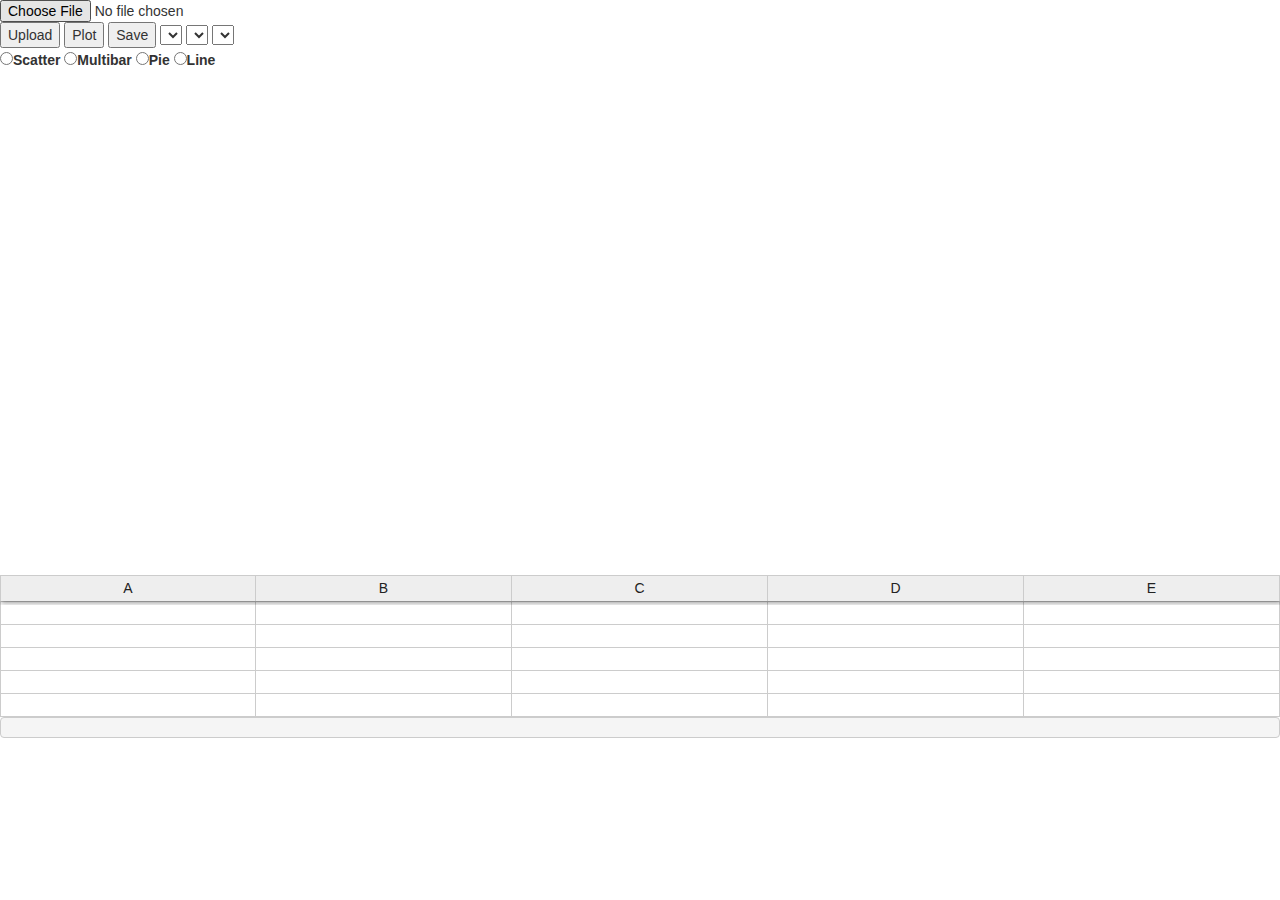
<file: index.html>
<!DOCTYPE html>
<html>

<head>
    <title>Statistical Computing</title>

    <!-- FUTURE
    <script src="https://fb.me/react-0.13.3.js"></script>
    <script src="https://fb.me/JSXTransformer-0.13.3.js"></script-->

    <script src="http://ajax.googleapis.com/ajax/libs/jquery/1.11.0/jquery.min.js" type="text/javascript"></script>
    <script src="//www.opencpu.org/js/archive/opencpu-0.4.js" type="text/javascript"></script>
    <script src="http://futtta.be/squeezeFrame/squeezeFrame.js" type="text/javascript" charset="utf-8"></script>
    <script src="dist/handsontable.full.js"></script>
    <script src="js/FileSaver.min.js" type="text/javascript"></script>
    <script src="js/papaparse.min.js" type="text/javascript"></script>
    <script src="js/index.js" type="text/javascript"></script>
    <link rel="stylesheet" href="http://netdna.bootstrapcdn.com/bootstrap/3.0.3/css/bootstrap.min.css">
    <link rel="stylesheet" media="screen" href="dist/handsontable.full.css">
    <link rel="stylesheet" href="css/index.css">
</head>

<body>
    <input type="file" id="input-file">
    <button id="submit-button" type="button">Upload</button>
    <button id="plot-button" type="button">Plot</button>
    <button id="save-button" type="button">Save</button>

    <select id="variable-select-y">
    </select>

    <select id="variable-select-x">
    </select>
    
    <select id="variable-select-group">
    </select>

    <!-- UGLY -->
    <div id="type-panel">
        <label><input type="radio" name="plot-type">Scatter</label>
        <label><input type="radio" name="plot-type">Multibar</label>
        <label><input type="radio" name="plot-type">Pie</label>
        <label><input type="radio" name="plot-type">Line</label>
    </div>

    <div id="plot-panel">

        <div class="plot-panel">
            <iframe scrolling="no" id="plot-frame" seamless style="width: 100%; height: 400px; overflow: hidden;"></iframe>
        </div>

    </div>
    
    <div id="variable-div-group"></div>


    <div id="hot"></div>

    <div id="pre-button-div" class="invis">
        <button id="fscale" class="pre-button">Feature scaling</button>
        <button id="stdscore" class="pre-button">2</button>
        <button class="pre-button">3</button>
        <button class="pre-button">4</button>
        <button class="pre-button">5</button>
    </div>
    <div><pre style="width: 100%;"><code id="output"></code></pre></div>
</body>

</html>
</file>
<file: dist/handsontable.full.css>
/*!
 * Handsontable 0.14.1
 * Handsontable is a JavaScript library for editable tables with basic copy-paste compatibility with Excel and Google Docs
 *
 * Copyright (c) 2012-2014 Marcin Warpechowski
 * Copyright (c) 2015 Handsoncode sp. z o.o. <hello@handsontable.com>
 * Licensed under the MIT license.
 * http://handsontable.com/
 *
 * Date: Wed Apr 08 2015 10:00:22 GMT+0200 (CEST)
 */

.handsontable {
  position: relative;
}

.handsontable .hide{
  display: none;
}
.handsontable .relative {
  position: relative;
}

.handsontable.htAutoColumnSize {
  visibility: hidden;
  left: 0;
  position: absolute;
  top: 0;
}

.handsontable .wtHider {
  width: 0;
}

.handsontable .wtSpreader {
  position: relative;
  width: 0; /*must be 0, otherwise blank space appears in scroll demo after scrolling max to the right */
  height: auto;
}

.handsontable table,
.handsontable tbody,
.handsontable thead,
.handsontable td,
.handsontable th,
.handsontable input,
.handsontable textarea,
.handsontable div {
  box-sizing: content-box;
  -webkit-box-sizing: content-box;
  -moz-box-sizing: content-box;
}

.handsontable input,
.handsontable textarea {
  min-height: initial;
}

.handsontable table.htCore {
  border-collapse: separate;
  /*it must be separate, otherwise there are offset miscalculations in WebKit: http://stackoverflow.com/questions/2655987/border-collapse-differences-in-ff-and-webkit*/
  /*this actually only changes appearance of user selection - does not make text unselectable
  -webkit-user-select: none;
  -khtml-user-select: none;
  -moz-user-select: none;
  -o-user-select: none;
  -ms-user-select: none;
  /*user-select: none; /*no browser supports unprefixed version*/
  border-spacing: 0;
  margin: 0;
  border-width: 0;
  table-layout: fixed;
  width: 0;
  outline-width: 0;
  /* reset bootstrap table style. for more info see: https://github.com/handsontable/handsontable/issues/224 */
  max-width: none;
  max-height: none;
}

.handsontable col {
  width: 50px;
}

.handsontable col.rowHeader {
  width: 50px;
}

.handsontable th,
.handsontable td {
  border-right: 1px solid #CCC;
  border-bottom: 1px solid #CCC;
  height: 22px;
  empty-cells: show;
  line-height: 21px;
  padding: 0 4px 0 4px;
  /* top, bottom padding different than 0 is handled poorly by FF with HTML5 doctype */
  background-color: #FFF;
  vertical-align: top;
  overflow: hidden;
  outline-width: 0;
  white-space: pre-line;
  /* preserve new line character in cell */
}

.handsontable td.htInvalid {
  background-color: #ff4c42 !important; /*gives priority over td.area selection background*/
}

.handsontable td.htNoWrap {
  white-space: nowrap;
}

.handsontable th:last-child {
  /*Foundation framework fix*/
  border-right: 1px solid #CCC;
  border-bottom: 1px solid #CCC;
}

.handsontable tr:first-child th.htNoFrame,
.handsontable th:first-child.htNoFrame,
.handsontable th.htNoFrame {
  border-left-width: 0;
  background-color: white;
  border-color: #FFF;
}

.handsontable th:first-child,
.handsontable td:first-child,
.handsontable .htNoFrame + th,
.handsontable .htNoFrame + td {
  border-left: 1px solid #CCC;
}

.handsontable tr:first-child th,
.handsontable tr:first-child td {
  border-top: 1px solid #CCC;
}

.handsontable thead tr:last-child th {
  border-bottom-width: 0;
}

.handsontable thead tr.lastChild th {
  border-bottom-width: 0;
}

.handsontable th {
  background-color: #EEE;
  color: #222;
  text-align: center;
  font-weight: normal;
  white-space: nowrap;
}

.handsontable thead th {
  padding: 0;
}

.handsontable th.active {
  background-color: #CCC;
}

.handsontable thead th .relative {
  padding: 2px 4px;
}

/* plugins */

.handsontable .manualColumnMover {
  position: fixed;
  left: 0;
  top: 0;
  background-color: transparent;
  width: 5px;
  height: 25px;
  z-index: 999;
  cursor: move;
}

.handsontable .manualRowMover {
  position: fixed;
  left: -4px;
  top: 0;
  background-color: transparent;
  height: 5px;
  width: 50px;
  z-index: 999;
  cursor: move;
}

.handsontable .manualColumnMoverGuide,
.handsontable .manualRowMoverGuide {
  position: fixed;
  left: 0;
  top: 0;
  background-color: #CCC;
  width: 25px;
  height: 25px;
  opacity: 0.7;
  display: none;
}

.handsontable .manualColumnMoverGuide.active,
.handsontable .manualRowMoverGuide.active {
  display: block;
}

.handsontable .manualColumnMover:hover,
.handsontable .manualColumnMover.active,
.handsontable .manualRowMover:hover,
.handsontable .manualRowMover.active{
  background-color: #88F;
}

/* row + column resizer*/

.handsontable .manualColumnResizer {
  position: fixed;
  top: 0;
  cursor: col-resize;
  z-index: 110;
  width: 5px;
  height: 25px;
}

.handsontable .manualRowResizer {
  position: fixed;
  left: 0;
  cursor: row-resize;
  z-index: 110;
  height: 5px;
  width: 50px;
}

.handsontable .manualColumnResizer:hover,
.handsontable .manualColumnResizer.active,
.handsontable .manualRowResizer:hover,
.handsontable .manualRowResizer.active {
  background-color: #AAB;
}

.handsontable .manualColumnResizerGuide {
  position: fixed;
  right: 0;
  top: 0;
  background-color: #AAB;
  display: none;
  width: 0;
  border-right: 1px dashed #777;
  margin-left: 5px;
}

.handsontable .manualRowResizerGuide {
  position: fixed;
  left: 0;
  bottom: 0;
  background-color: #AAB;
  display: none;
  height: 0;
  border-bottom: 1px dashed #777;
  margin-top: 5px;
}

.handsontable .manualColumnResizerGuide.active,
.handsontable .manualRowResizerGuide.active {
  display: block;
}

.handsontable .columnSorting:hover {
  text-decoration: underline;
  cursor: pointer;
}

/* border line */

.handsontable .wtBorder {
  position: absolute;
  font-size: 0;
}
.handsontable .wtBorder.hidden{
  display:none !important;
}

.handsontable td.area {
  background: -moz-linear-gradient(top,  rgba(181,209,255,0.34) 0%, rgba(181,209,255,0.34) 100%); /* FF3.6+ */
  background: -webkit-gradient(linear, left top, left bottom, color-stop(0%,rgba(181,209,255,0.34)), color-stop(100%,rgba(181,209,255,0.34))); /* Chrome,Safari4+ */
  background: -webkit-linear-gradient(top,  rgba(181,209,255,0.34) 0%,rgba(181,209,255,0.34) 100%); /* Chrome10+,Safari5.1+ */
  background: -o-linear-gradient(top,  rgba(181,209,255,0.34) 0%,rgba(181,209,255,0.34) 100%); /* Opera 11.10+ */
  background: -ms-linear-gradient(top,  rgba(181,209,255,0.34) 0%,rgba(181,209,255,0.34) 100%); /* IE10+ */
  background: linear-gradient(to bottom,  rgba(181,209,255,0.34) 0%,rgba(181,209,255,0.34) 100%); /* W3C */
  filter: progid:DXImageTransform.Microsoft.gradient( startColorstr='#57b5d1ff', endColorstr='#57b5d1ff',GradientType=0 ); /* IE6-9 */
  background-color: #fff;
}

/* fill handle */

.handsontable .wtBorder.corner {
  font-size: 0;
  cursor: crosshair;
}

.handsontable .htBorder.htFillBorder {
  background: red;
  width: 1px;
  height: 1px;
}

.handsontableInput {
  border:none;
  outline-width: 0;
  margin: 0 ;
  padding: 1px 5px 0 5px;
  font-family: inherit;
  line-height: 21px;
  font-size: inherit;
  box-shadow: 0 0 0 2px #5292F7 inset;
  resize: none;
  /*below are needed to overwrite stuff added by jQuery UI Bootstrap theme*/
  display: inline-block;
  color: #000;
  border-radius: 0;
  background-color: #FFF;
  /*overwrite styles potentionally made by a framework*/
}

.handsontableInputHolder {
  position: absolute;
  top: 0;
  left: 0;
  z-index: 100;
}

.htSelectEditor {
  -webkit-appearance: menulist-button !important;
  position: absolute;
  width: auto;
}

/*
TextRenderer readOnly cell
*/

.handsontable .htDimmed {
  color: #777;
}

.handsontable .htSubmenu {
  position: relative;
}

.handsontable .htSubmenu :after{
  content: '▶';
  color: #777;
  position: absolute;
  right: 5px;
}


/*
TextRenderer horizontal alignment
*/
.handsontable .htLeft{
  text-align: left;
}
.handsontable .htCenter{
  text-align: center;
}
.handsontable .htRight{
  text-align: right;
}
.handsontable .htJustify{
  text-align: justify;
}
/*
TextRenderer vertical alignment
*/
.handsontable .htTop{
  vertical-align: top;
}
.handsontable .htMiddle{
  vertical-align: middle;
}
.handsontable .htBottom{
  vertical-align: bottom;
}

/*
TextRenderer placeholder value
*/

.handsontable .htPlaceholder {
  color: #999;
}

/*
AutocompleteRenderer down arrow
*/

.handsontable .htAutocompleteArrow {
  float: right;
  font-size: 10px;
  color: #EEE;
  cursor: default;
  width: 16px;
  text-align: center;
}

.handsontable td .htAutocompleteArrow:hover {
  color: #777;
}

.handsontable td.area .htAutocompleteArrow {
  color: #d3d3d3;
}

/*
CheckboxRenderer
*/

.handsontable .htCheckboxRendererInput.noValue {
  opacity: 0.5;
}

/*
NumericRenderer
*/

.handsontable .htNumeric {
  text-align: right;
}

/*
Comment For Cell
*/
.htCommentCell{
  position: relative;
}
.htCommentCell:after{
  content: '';
  position: absolute;
  top: 0;
  right: 0;
  border-left: 6px solid transparent;
  border-top: 6px solid red;
}

@-webkit-keyframes opacity-hide {
  from {
    opacity: 1;
  }
  to {
    opacity: 0;
    /*display: none;*/
  }
}
@keyframes opacity-hide {
  from {
    /*display: block;*/
    opacity: 1;
  }
  to {
    opacity: 0;
    /*display: none;*/
  }
}

@-webkit-keyframes opacity-show {
  from {
    opacity: 0;
    /*display: none;*/
  }
  to {
    opacity: 1;
    /*display: block;*/
  }
}
@keyframes opacity-show {
  from {
    opacity: 0;
    /*display: none;*/
  }
  to {
    opacity: 1;
    /*display: block;*/
  }
}

/**
 * Handsontable in Handsontable
 */

.handsontable .handsontable.ht_clone_top .wtHider {
  padding: 0 0 5px 0;
}

.handsontable .handsontable:not(.ht_master) table {
  -webkit-box-shadow: 1px 2px 5px rgba(0, 0, 0, 0.4);
  box-shadow: 1px 2px 5px rgba(0, 0, 0, 0.4);
}

/**
* Autocomplete Editor
*/
.handsontable .autocompleteEditor.handsontable {
  padding-right: 17px;
}
.handsontable .autocompleteEditor.handsontable.htMacScroll {
  padding-right: 15px;
}


/**
 * Handsontable listbox theme
 */

.handsontable.listbox {
  margin: 0;
}

.handsontable.listbox .ht_master table {
  border: 1px solid #ccc;
  border-collapse: separate;
  background: white;
}

.handsontable.listbox th,
.handsontable.listbox tr:first-child th,
.handsontable.listbox tr:last-child th,
.handsontable.listbox tr:first-child td,
.handsontable.listbox td {
  border-width: 0;
}

.handsontable.listbox th,
.handsontable.listbox td {
  white-space: nowrap;
  text-overflow: ellipsis;
}

.handsontable.listbox td.htDimmed {
  cursor: default;
  color: inherit;
  font-style: inherit;
}

.handsontable.listbox .wtBorder {
  visibility: hidden;
}

.handsontable.listbox tr td.current,
.handsontable.listbox tr:hover td {
  background: #eee;
}

.htContextMenu {
  display: none;
  position: absolute;
  z-index: 1060; /*needs to be higher than 1050 - z-index for Twitter Bootstrap modal (#1569)*/
  overflow: hidden;
}

.htContextMenu .ht_clone_top,
.htContextMenu .ht_clone_left,
.htContextMenu .ht_clone_corner,
.htContextMenu .ht_clone_debug {
  display: none;
}

.ht_clone_top {
  z-index: 101;
}

.ht_clone_left {
  z-index: 102;
}

.ht_clone_corner {
  z-index: 103;
}

.ht_clone_debug {
  z-index: 103;
}

.htContextMenu table.htCore {
  border: 1px solid #bbb;
}

.htContextMenu .wtBorder {
  visibility: hidden;
}

.htContextMenu table tbody tr td {
  background: white;
  border-width: 0;
  padding: 4px 6px 0px 6px;
  cursor: pointer;
  overflow: hidden;
  white-space: nowrap;
  text-overflow: ellipsis;
}

.htContextMenu table tbody tr td:first-child {
  border: 0;
}

.htContextMenu table tbody tr td.htDimmed{
  font-style: normal;
  color: #323232;
}

.htContextMenu table tbody tr td.current,
.htContextMenu table tbody tr td.zeroclipboard-is-hover {
  background: rgb(233, 233, 233);
}

.htContextMenu table tbody tr td.htSeparator {
  border-top: 1px solid #bbb;
  height: 0;
  padding: 0;
}

.htContextMenu table tbody tr td.htDisabled {
  color: #999;
}

.htContextMenu table tbody tr td.htDisabled:hover {
  background: white;
  color: #999;
  cursor: default;
}
.htContextMenu table tbody tr td div{
  padding-left: 10px;
}
.htContextMenu table tbody tr td div span.selected{
  margin-top: -2px;
  position: absolute;
  left: 4px;
}

.htContextMenu .ht_master .wtHolder {
  overflow: hidden;
}

.handsontable td.htSearchResult {
  background: #fcedd9;
  color: #583707;
}

/*
Cell borders
*/
.htBordered{
  /*box-sizing: border-box !important;*/
  border-width: 1px;
}
.htBordered.htTopBorderSolid{
  border-top-style: solid;
  border-top-color: #000;
}
.htBordered.htRightBorderSolid{
  border-right-style: solid;
  border-right-color: #000;
}
.htBordered.htBottomBorderSolid{
  border-bottom-style: solid;
  border-bottom-color: #000;
}
.htBordered.htLeftBorderSolid{
  border-left-style: solid;
  border-left-color: #000;
}

.htCommentTextArea{
  background-color: #FFFACD;
  box-shadow: 1px 1px 2px #bbb;
  font-family: 'Arial';
  -webkit-box-shadow: 1px 1px 2px #bbb;
  -moz-box-shadow: 1px 1px 2px #bbb;

}

/* Grouping indicators */
.handsontable colgroup col.rowHeader.htGroupCol {
  width: 25px !important;
}
.handsontable colgroup col.rowHeader.htGroupColClosest {
  width: 30px !important;
}

.handsontable .htGroupIndicatorContainer {
  background: #fff;
  border: 0px;
  padding-bottom: 0px;
  vertical-align: bottom;
  position: relative;
}

.handsontable thead .htGroupIndicatorContainer {
  vertical-align: top;
  border-bottom: 0px;
}

.handsontable tbody tr th:nth-last-child(2) {
  border-right: 1px solid #CCC;
}

.handsontable thead tr:nth-last-child(2) th {
  border-bottom: 1px solid #CCC;
  padding-bottom: 5px;
}


.ht_clone_corner thead tr th:nth-last-child(2) {
  border-right: 1px solid #CCC;
}

.htVerticalGroup {
  height: 100%;
}

.htHorizontalGroup {
  width: 100%;
  height: 100%;
}

.htVerticalGroup:not(.htCollapseButton):after {
  content: "";
  height: 100%;
  width: 1px;
  display: block;
  background: #ccc;
  margin-left: 5px;
}

.htHorizontalGroup:not(.htCollapseButton):after {
  content: "";
  width: 100%;
  height: 1px;
  display: block;
  background: #ccc;
  margin-top: 20%;
}

.htCollapseButton {
  width: 10px;
  height: 10px;
  line-height: 10px;
  text-align: center;
  border-radius: 5px;
  border: 1px solid #f3f3f3;
  -webkit-box-shadow: 1px 1px 3px rgba(0, 0, 0, 0.4);
  box-shadow: 1px 1px 3px rgba(0, 0, 0, 0.4);
  cursor: pointer;
  margin-bottom: 3px;
  position: relative;
}

.htCollapseButton:after {
  content: "";
  height: 300%;
  width: 1px;
  display: block;
  background: #ccc;
  margin-left: 4px;
  position: absolute;
  /*top: -300%;*/
  bottom: 10px;
}


thead .htCollapseButton {
  right: 5px;
  position: absolute;
  top: 5px;
  background: #fff;
}

thead .htCollapseButton:after {
  height: 1px;
  width: 700%;
  right: 10px;
  top: 4px;
}

.handsontable tr th .htGroupStart:after {
  background: transparent;
  border-left: 1px solid #ccc;
  border-top: 1px solid #ccc;
  width: 5px;
  position: relative;
  top: 50%;
}

.handsontable thead tr th .htGroupStart:after {
  background: transparent;
  border-left: 1px solid #ccc;
  border-top: 1px solid #ccc;
  height: 5px;
  width: 50%;
  position: relative;
  top: 0px;
  left: 50%;
}

.handsontable .htGroupLevelTrigger {
  -webkit-box-shadow: 1px 1px 3px rgba(0, 0, 0, 0.4);
  box-shadow: 1px 1px 3px rgba(0, 0, 0, 0.4);
  width: 15px;
  height: 15px;
  margin: 4px auto;
  padding: 0px;
  line-height: 15px;
  cursor: pointer;
}

.handsontable tr th .htExpandButton {
  position: absolute;
  width: 10px;
  height: 10px;
  line-height: 10px;
  text-align: center;
  border-radius: 5px;
  border: 1px solid #f3f3f3;
  -webkit-box-shadow: 1px 1px 3px rgba(0, 0, 0, 0.4);
  box-shadow: 1px 1px 3px rgba(0, 0, 0, 0.4);
  cursor: pointer;
  top: 0px;
  display: none;
}

.handsontable thead tr th .htExpandButton {
  /*left: 5px;*/
  top: 5px;
}

.handsontable tr th .htExpandButton.clickable {
  display: block;
}

.handsontable col.hidden {
  width: 0px !important;
}

.handsontable tr.hidden,
.handsontable tr.hidden td,
.handsontable tr.hidden th {
  display: none;
}

.ht_master,
.ht_clone_left,
.ht_clone_top {
  overflow: hidden;
}

.ht_master .wtHolder {
  overflow: auto;
}

.ht_clone_left .wtHolder {
  overflow-x: hidden;
  overflow-y: auto;
}

.ht_clone_top .wtHolder {
  overflow-x: auto;
  overflow-y: hidden;
}


/*WalkontableDebugOverlay*/

.wtDebugHidden {
  display: none;
}

.wtDebugVisible {
  display: block;
  -webkit-animation-duration: 0.5s;
  -webkit-animation-name: wtFadeInFromNone;
  animation-duration: 0.5s;
  animation-name: wtFadeInFromNone;
}

@keyframes wtFadeInFromNone {
  0% {
    display: none;
    opacity: 0;
  }

  1% {
    display: block;
    opacity: 0;
  }

  100% {
    display: block;
    opacity: 1;
  }
}

@-webkit-keyframes wtFadeInFromNone {
  0% {
    display: none;
    opacity: 0;
  }

  1% {
    display: block;
    opacity: 0;
  }

  100% {
    display: block;
    opacity: 1;
  }
}

/*

 Handsontable Mobile Text Editor stylesheet

 */

.handsontable.mobile,
.handsontable.mobile .wtHolder {
  -webkit-touch-callout:none;
  -webkit-user-select:none;
  -khtml-user-select:none;
  -moz-user-select:none;
  -ms-user-select:none;
  user-select:none;
  -webkit-tap-highlight-color:rgba(0,0,0,0);
  -webkit-overflow-scrolling: touch;
}

.htMobileEditorContainer {
  display: none;
  position: absolute;
  top: 0;
  width: 70%;
  height: 54pt;
  background: #f8f8f8;
  border-radius: 20px;
  border: 1px solid #ebebeb;
  z-index: 999;
  box-sizing: border-box;
  -webkit-box-sizing: border-box;
  -webkit-text-size-adjust: none;
}

.topLeftSelectionHandle:not(.ht_master .topLeftSelectionHandle),
.topLeftSelectionHandle-HitArea:not(.ht_master .topLeftSelectionHandle-HitArea) {
  z-index: 9999;
}

/* Initial left/top coordinates - overwritten when actual position is set */
.topLeftSelectionHandle,
.topLeftSelectionHandle-HitArea,
.bottomRightSelectionHandle,
.bottomRightSelectionHandle-HitArea {
  left: -10000px;
  top: -10000px;
}

.htMobileEditorContainer.active {
  display: block;
}

.htMobileEditorContainer .inputs {
  position: absolute;
  right: 210pt;
  bottom: 10pt;
  top: 10pt;
  left: 14px;
  height: 34pt;
}

.htMobileEditorContainer .inputs textarea {
  font-size: 13pt;
  border: 1px solid #a1a1a1;
  -webkit-appearance: none;
  -webkit-box-shadow: none;
  -moz-box-shadow: none;
  box-shadow: none;
  position: absolute;
  left: 14px;
  right: 14px;
  top: 0;
  bottom: 0;
  padding: 7pt;
}

.htMobileEditorContainer .cellPointer {
  position: absolute;
  top: -13pt;
  height: 0;
  width: 0;
  left: 30px;

  border-left: 13pt solid transparent;
  border-right: 13pt solid transparent;
  border-bottom: 13pt solid #ebebeb;
}

.htMobileEditorContainer .cellPointer.hidden {
  display: none;
}

.htMobileEditorContainer .cellPointer:before {
  content: '';
  display: block;
  position: absolute;
  top: 2px;
  height: 0;
  width: 0;
  left: -13pt;

  border-left: 13pt solid transparent;
  border-right: 13pt solid transparent;
  border-bottom: 13pt solid #f8f8f8;
}

.htMobileEditorContainer .moveHandle {
  position: absolute;
  top: 10pt;
  left: 5px;
  width: 30px;
  bottom: 0px;
  cursor: move;
  z-index: 9999;
}

.htMobileEditorContainer .moveHandle:after {
  content: "..\a..\a..\a..";
  white-space: pre;
  line-height: 10px;
  font-size: 20pt;
  display: inline-block;
  margin-top: -8px;
  color: #ebebeb;
}

.htMobileEditorContainer .positionControls {
  width: 205pt;
  position: absolute;
  right: 5pt;
  top: 0;
  bottom: 0;
}

.htMobileEditorContainer .positionControls > div {
  width: 50pt;
  height: 100%;
  float: left;
}

.htMobileEditorContainer .positionControls > div:after {
  content: " ";
  display: block;
  width: 15pt;
  height: 15pt;
  text-align: center;
  line-height: 50pt;
}

.htMobileEditorContainer .leftButton:after,
.htMobileEditorContainer .rightButton:after,
.htMobileEditorContainer .upButton:after,
.htMobileEditorContainer .downButton:after {
  transform-origin: 5pt 5pt;
  -webkit-transform-origin: 5pt 5pt;
  margin: 21pt 0 0 21pt;
}

.htMobileEditorContainer .leftButton:after {
  border-top: 2px solid #288ffe;
  border-left: 2px solid #288ffe;
  -webkit-transform: rotate(-45deg);
  /*margin-top: 17pt;*/
  /*margin-left: 20pt;*/
}
.htMobileEditorContainer .leftButton:active:after {
  border-color: #cfcfcf;
}

.htMobileEditorContainer .rightButton:after {
  border-top: 2px solid #288ffe;
  border-left: 2px solid #288ffe;
  -webkit-transform: rotate(135deg);
  /*margin-top: 17pt;*/
  /*margin-left: 10pt;*/
}
.htMobileEditorContainer .rightButton:active:after {
  border-color: #cfcfcf;
}

.htMobileEditorContainer .upButton:after {
  /*border-top: 2px solid #cfcfcf;*/
  border-top: 2px solid #288ffe;
  border-left: 2px solid #288ffe;
  -webkit-transform: rotate(45deg);
  /*margin-top: 22pt;*/
  /*margin-left: 15pt;*/
}
.htMobileEditorContainer .upButton:active:after {
  border-color: #cfcfcf;
}

.htMobileEditorContainer .downButton:after {
  border-top: 2px solid #288ffe;
  border-left: 2px solid #288ffe;
  -webkit-transform: rotate(225deg);
  /*margin-top: 15pt;*/
  /*margin-left: 15pt;*/
}
.htMobileEditorContainer .downButton:active:after {
  border-color: #cfcfcf;
}

.handsontable.hide-tween {
  -webkit-animation: opacity-hide 0.3s;
  animation: opacity-hide 0.3s;
  animation-fill-mode: forwards;
  -webkit-animation-fill-mode: forwards;
}

.handsontable.show-tween {
  -webkit-animation: opacity-show 0.3s;
  animation: opacity-show 0.3s;
  animation-fill-mode: forwards;
  -webkit-animation-fill-mode: forwards;
}
</file>
<file: css/index.css>
#plot-panel {
	width: 100%;
	height: 500px;
	display: table;
}

.side-panel {
	display: table-cell;
	width: 20%;
	height: 100%;
	vertical-align: middle;
}

.plot-panel {
	display: table-cell;
	width: 60%;
	height: 100%;
	vertical-align: middle;
}

#hot {
	width: 100%;
}

iframe {
	overflow: hidden;
	border: 0px;
}

.invis {
	display: none;
}

#plot-frame {
	width: 100%;
	height: 400px;
	overflow: hidden;
}

/*#invisible-file {
	display: none;
}*/
</file>
